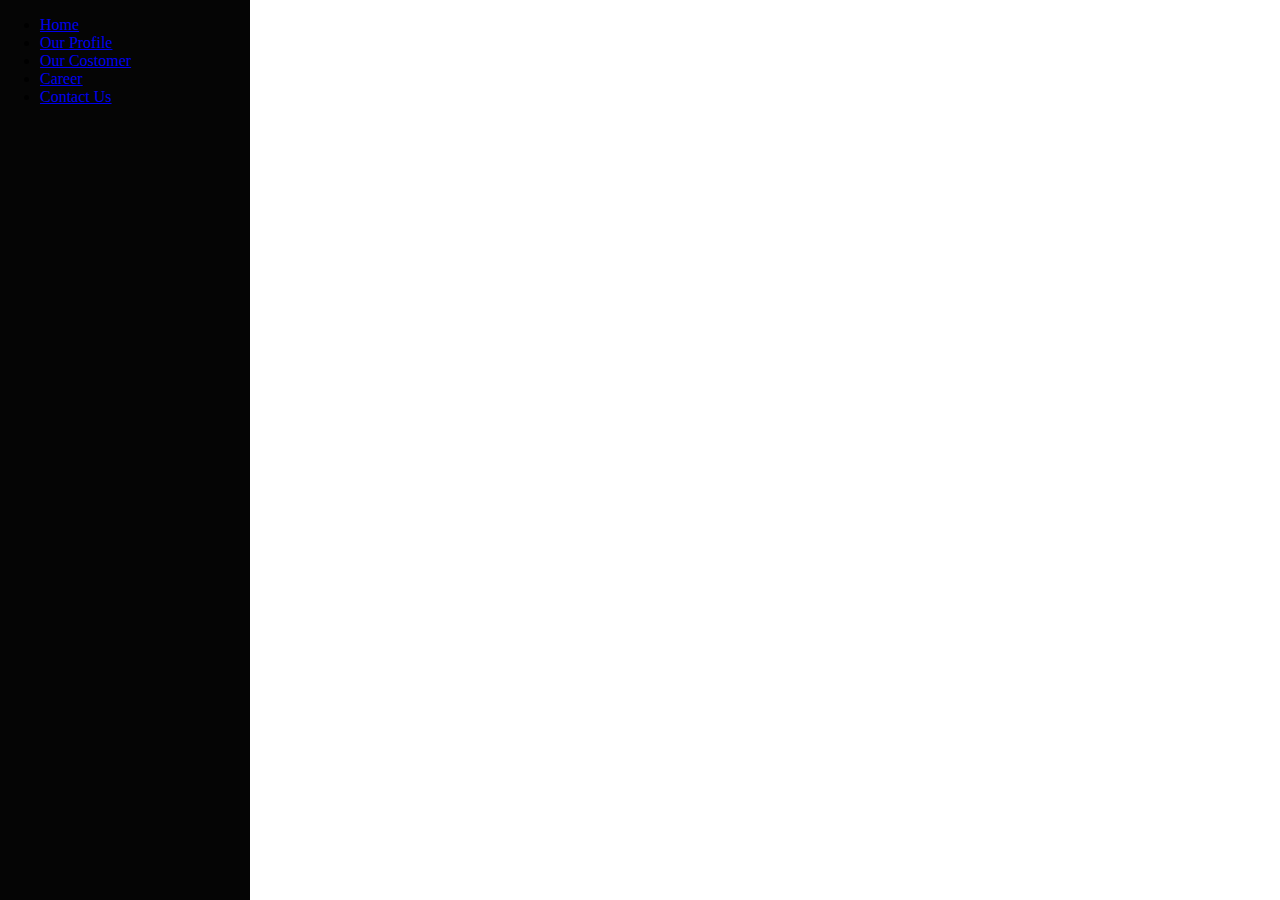
<file: main copy.html>
<!DOCTYPE html>
<html lang="en">

<head>
    <meta charset="UTF-8">
    <meta http-equiv="X-UA-Compatible" content="IE=edge">
    <meta name="viewport" content="width=device-width, initial-scale=1.0">
    <!-- CSS only -->
    <!-- <link rel="stylesheet" href="css/main.css" type="text/css"> -->
    <!-- <link rel="stylesheet" href="css/Nexa-Font/NexaHeavy.otf" type="text/css"> -->
    <link href="https://cdn.jsdelivr.net/npm/bootstrap@5.1.3/dist/css/bootstrap.min.css" rel="stylesheet" integrity="sha384-1BmE4kWBq78iYhFldvKuhfTAU6auU8tT94WrHftjDbrCEXSU1oBoqyl2QvZ6jIW3" crossorigin="anonymous">
    <!-- JavaScript Bundle with Popper -->
    <script src="https://cdn.jsdelivr.net/npm/bootstrap@5.1.3/dist/js/bootstrap.bundle.min.js" integrity="sha384-ka7Sk0Gln4gmtz2MlQnikT1wXgYsOg+OMhuP+IlRH9sENBO0LRn5q+8nbTov4+1p" crossorigin="anonymous"></script>
    <title>Document</title>

    <style>
        body {
            margin: 0px;
            padding: 0px;
            background-color: #fff;
            overflow: hidden;
        }
        
        .sidebar {
            position: fixed;
            top: 0px;
            left: 0px;
            background: rgb(5, 5, 5);
            width: 250px;
            height: 100%;
            transition: .3s;
        }
    </style>

</head>

<body>
    <div class="sidebar">
        <ul>
            <li><a href="#">Home</a> </li>
            <li><a href="#">Our Profile</a> </li>
            <li><a href="#">Our Costomer</a> </li>
            <li><a href="#">Career</a> </li>
            <li><a href="#">Contact Us</a> </li>
        </ul>
    </div>
</body>

</html>
</file>
<file: css/main.css>
body {
    background: url('../images/Unbgnew-01-01.png') no-repeat center center fixed;
    background-size: auto 99.9%;
    -webkit-background-size: 99.9%;
    -moz-background-size: 99.9%;
    -o-background-size: 99.9%;
    min-height: 100vh;
    overflow-x: hidden;
}

@font-face {
    font-family: 'Nexa';
    src: url('Nexa-Font/Nexa\ Bold.otf');
    font-weight: 700;
}

@font-face {
    font-family: 'NexaBold';
    src: url('Nexa-Font/NexaBlack.otf');
}

@font-face {
    font-family: 'NexaThin';
    src: url('Nexa-Font/NexaThin.otf');
}

ul {
    position: absolute;
    top: 38px;
    z-index: 2;
    left: 330px;
}

.nav-item a {
    font-family: 'Nexa';
    color: black;
    font-size: 35px;
}

main .float-left .nav-link {
    position: fixed;
    font-family: 'Nexa';
    color: black;
    font-size: 20px;
    top: 300px;
    left: 0px;
    transform: rotate(90deg);
    transform-origin: top left;
    margin-left: 4rem;
}

main .float-right .nav-link {
    position: fixed;
    font-family: 'Nexa';
    color: black;
    font-size: 20px;
    top: 300px;
    right: 50px;
    transform: rotate(-90deg);
    transform-origin: top right;
    margin-left: 4rem;
}

.container-flude {
    position: fixed;
    top: 550px;
    left: 60px;
}

.container-flude h2 {
    font-family: 'NexaBold';
    line-height: 110%;
    font-size: 35px;
}

.container-flude p {
    font-family: 'NexaThin';
    font-size: 17px;
    line-height: 110%;
    font-weight: 600;
}

.footer h6 {
    position: fixed;
    padding-right: 120px;
    left: 0;
    bottom: 0;
    width: 100%;
    text-align: right;
}
</file>
